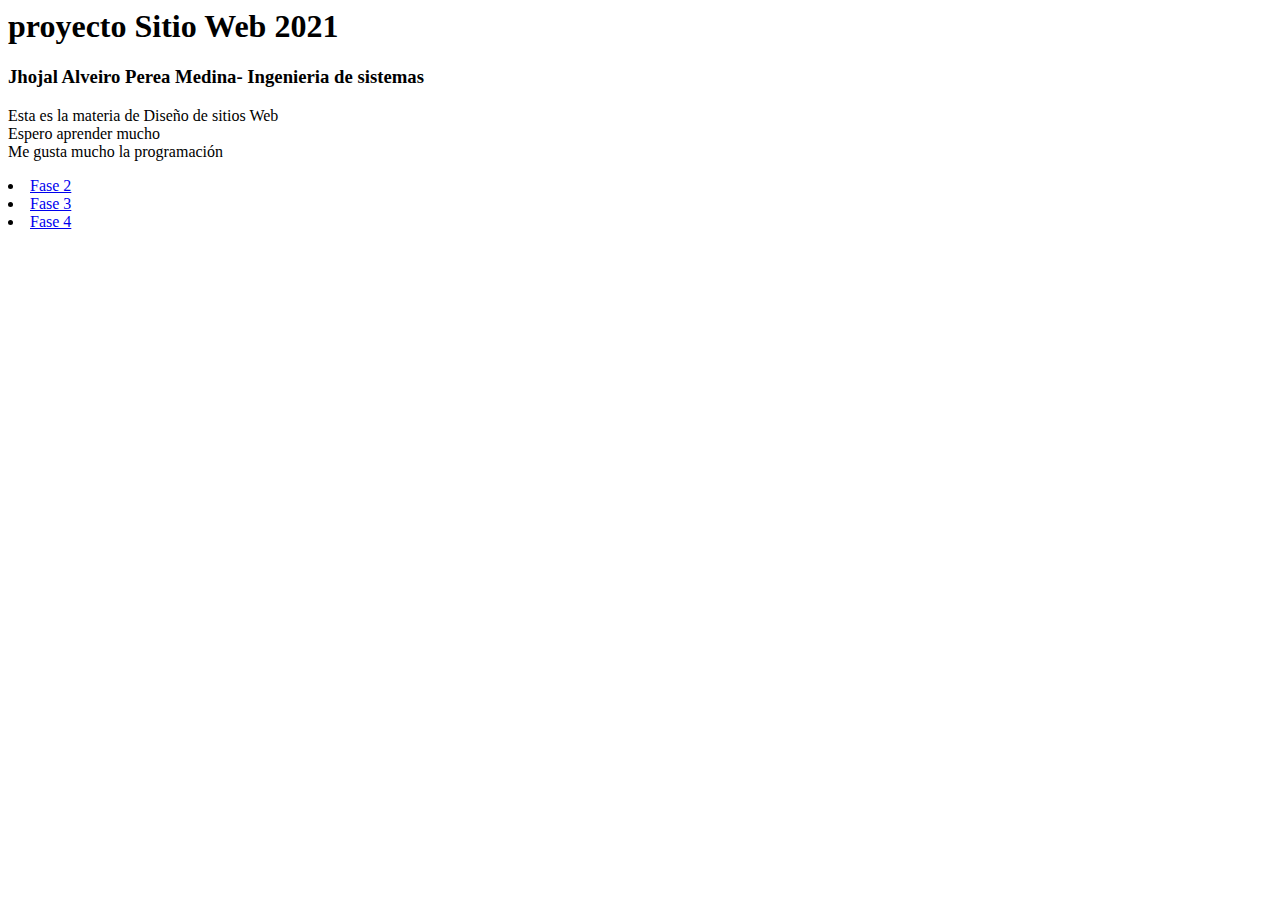
<file: index.html>
<html>
    <head><h1>proyecto Sitio Web 2021</h1></head>
    <body>
        <h3>Jhojal Alveiro Perea Medina- Ingenieria de sistemas</h3>
        <p>Esta es la materia de Diseño de sitios Web <br> Espero aprender mucho <br>Me gusta mucho la programación</p>
        <li>
            <a target="_blank" href= "Fase2/Design.html">Fase 2</a>
        </li>
        <li>
            <a target="_blank" href= "Fase3/Index.html">Fase 3</a>
        </li>
        <li>
            <a target="_blank" href= "Fase4/Index.html">Fase 4</a>
        </li>
    </body>
</html>
</file>
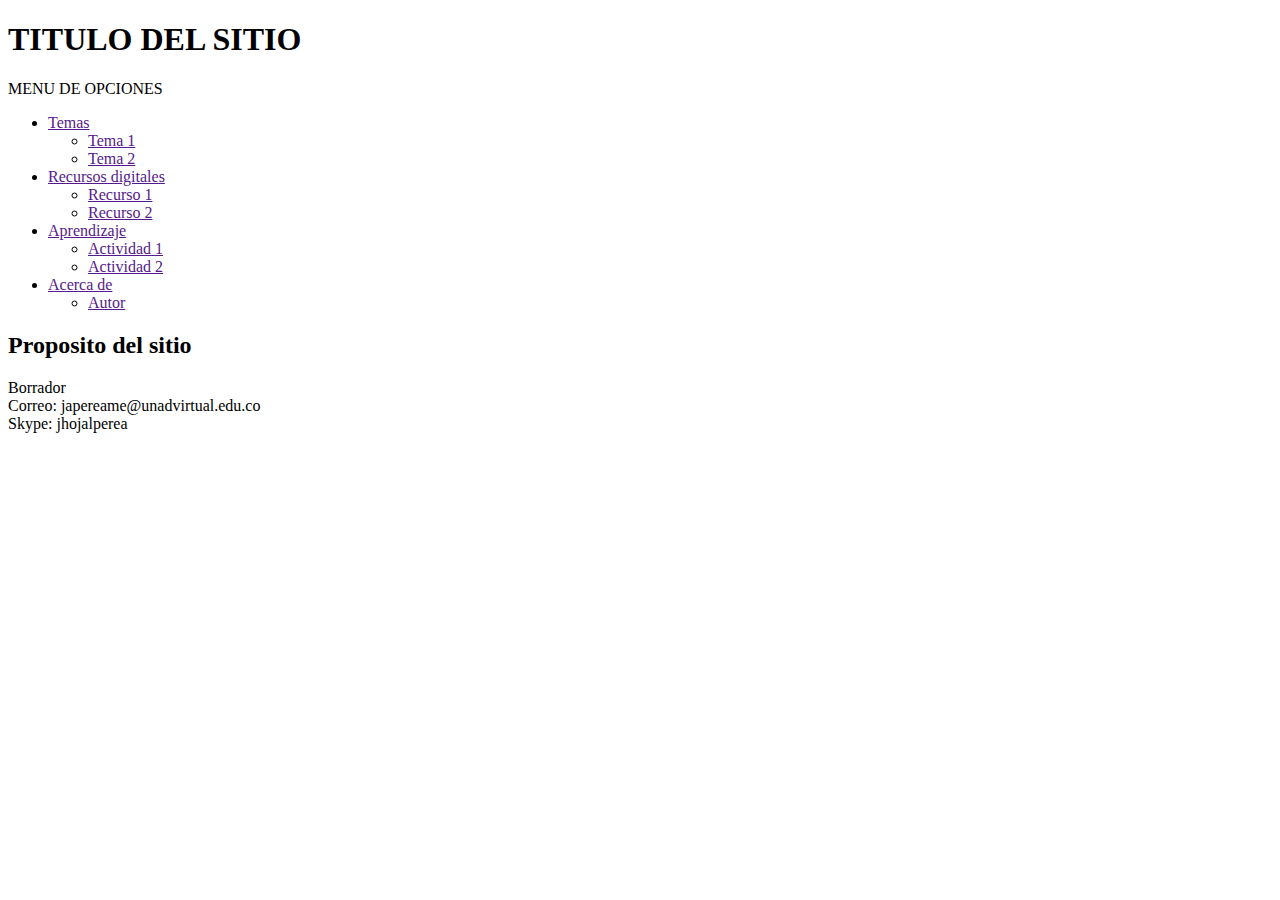
<file: Fase2/Index.html>
<!DOCTYPE html>
<html lang="es">
    <head>
        <meta charset="utf-8" />
        <title>Titulo</title>
    </head>
    <body>
      <div id="centrado">
        <header>
                <h1>TITULO DEL SITIO</h1>  
        </header>
        <id ="contenido">
            <nav>
                MENU DE OPCIONES
                <ul>
                    <li><a href= "">Temas</a>
                        <ul>
                            <li><a href= "">Tema 1</a></li>
                            <li><a href= "">Tema 2</a></li>
                        </ul>
                     </li>

                     <li><a href= "">Recursos digitales</a>
                        <ul>
                            <li><a href= "">Recurso 1</a></li>
                            <li><a href= "">Recurso 2</a></li>
                        </ul>
                     </li>

                     <li><a href= "">Aprendizaje</a>
                        <ul>
                            <li><a href= "">Actividad 1</a></li>
                            <li><a href= "">Actividad 2</a></li>
                        </ul>
                     </li>

                     <li><a href= "">Acerca de</a>
                        <ul>
                            <li><a href= "">Autor</a></li>
                            
                        </ul>
                     </li>
                    
                </ul>

            </nav>
            
            <section>
                <h2>Proposito del sitio<h2>
            </section>
            <section>
                <article>Borrador</article> 
            </section>
          </div>
          <footer>
            <section>Correo: japereame@unadvirtual.edu.co</section>
            <section>Skype: jhojalperea</section>
          </footer>
        </div>
    </body>
</html>
</file>
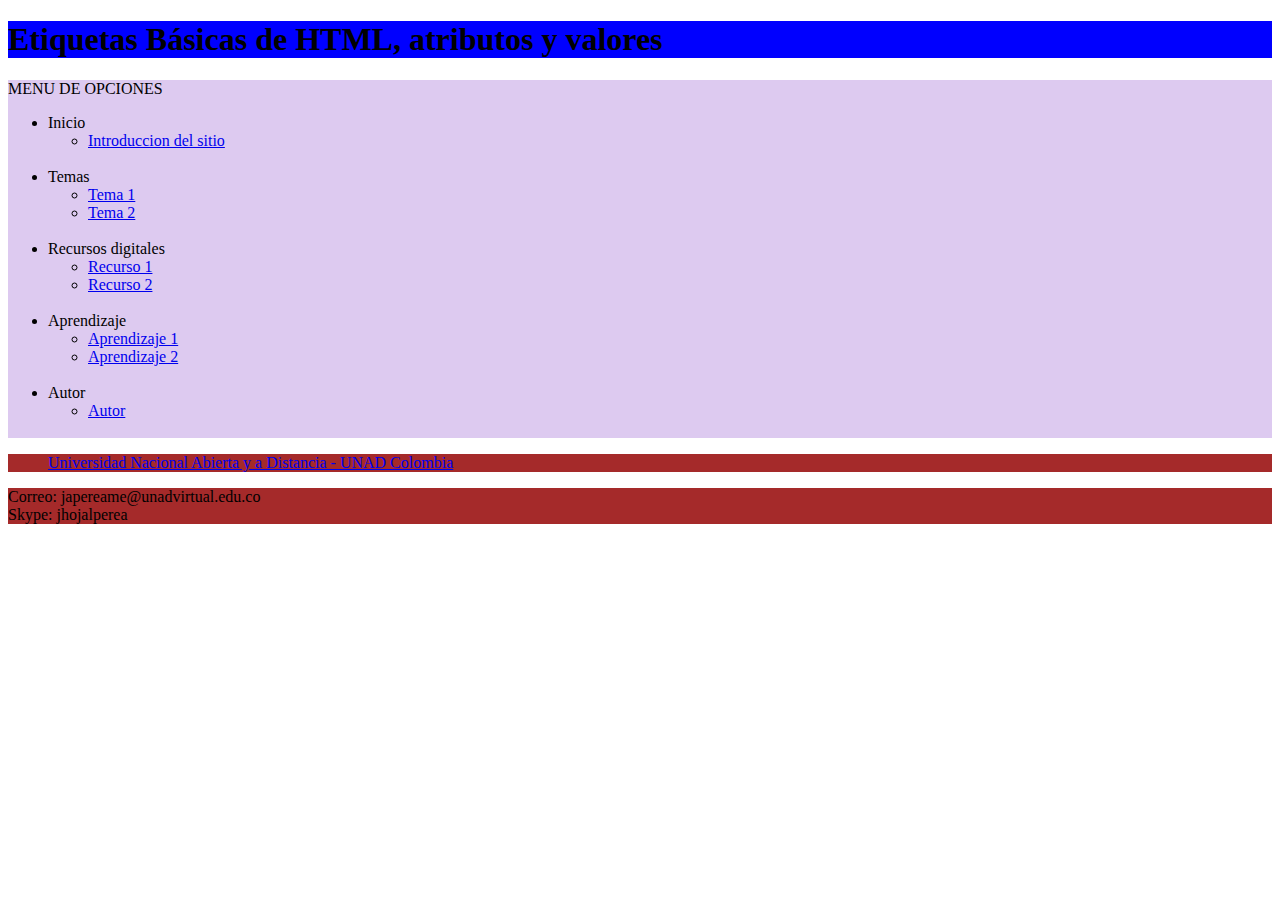
<file: Fase3/Index.html>
<!DOCTYPE html>
<html lang="es">
    <head>
        <meta charset="utf-8" />
        <title>Titulo</title><link rel="stylesheet" href="Estilos.css">

    </head>
    <body>
      <div id="centrado">
        <header>
                <h1>Etiquetas Básicas de HTML,
                    atributos y valores</h1>  
        </header>
        <id ="contenido">
            <nav>
                MENU DE OPCIONES
                <ul>
                    <li>Inicio</li>
                        <ul>
                          <li><a href= "Inicio.html">Introduccion del sitio</a></li><br>
                        </ul>

                        <li>Temas</li>
                        <ul>
                          <li><a href= "Tema1.html">Tema 1</a></li>
                          <li><a href= "Tema2.html">Tema 2</a></li><br>
                        </ul>

                        <li>Recursos digitales</li>
                        <ul>
                          <li><a href= "Recurso1.html">Recurso 1</a></li>
                          <li><a href= "Recurso2.html">Recurso 2</a></li><br>
                        </ul>

                        <li>Aprendizaje</li>
                        <ul>
                          <li><a href= "Aprendizaje1.html">Aprendizaje 1</a></li>
                          <li><a href= "Aprendizaje2.html">Aprendizaje 2</a></li><br>
                        </ul>

                        <li>Autor</li>
                        <ul>
                          <li><a href= "Autor.html">Autor</a></li><br>
                        </ul>
                 </ul>

            </nav>    
            <section>
                
            <aside>
              <div id="fb-root"></div>
              <script async defer crossorigin="anonymous" src="https://connect.facebook.net/es_ES/sdk.js#xfbml=1&version=v12.0" nonce="H6FLywm4"></script>

              <div class="fb-page" data-href="https://www.facebook.com/UniversidadUNAD/" data-tabs="timeline" data-width="" data-height="" data-small-header="false" data-adapt-container-width="true" data-hide-cover="false" data-show-facepile="true"><blockquote cite="https://www.facebook.com/UniversidadUNAD/" class="fb-xfbml-parse-ignore"><a href="https://www.facebook.com/UniversidadUNAD/">Universidad Nacional Abierta y a Distancia - UNAD Colombia</a></blockquote></div>
            </aside>
            </section>               
          <footer>
            <section>Correo: japereame@unadvirtual.edu.co</section>
            <section>Skype: jhojalperea</section>
          </footer>
        </div>
    </body>
</html>
</file>
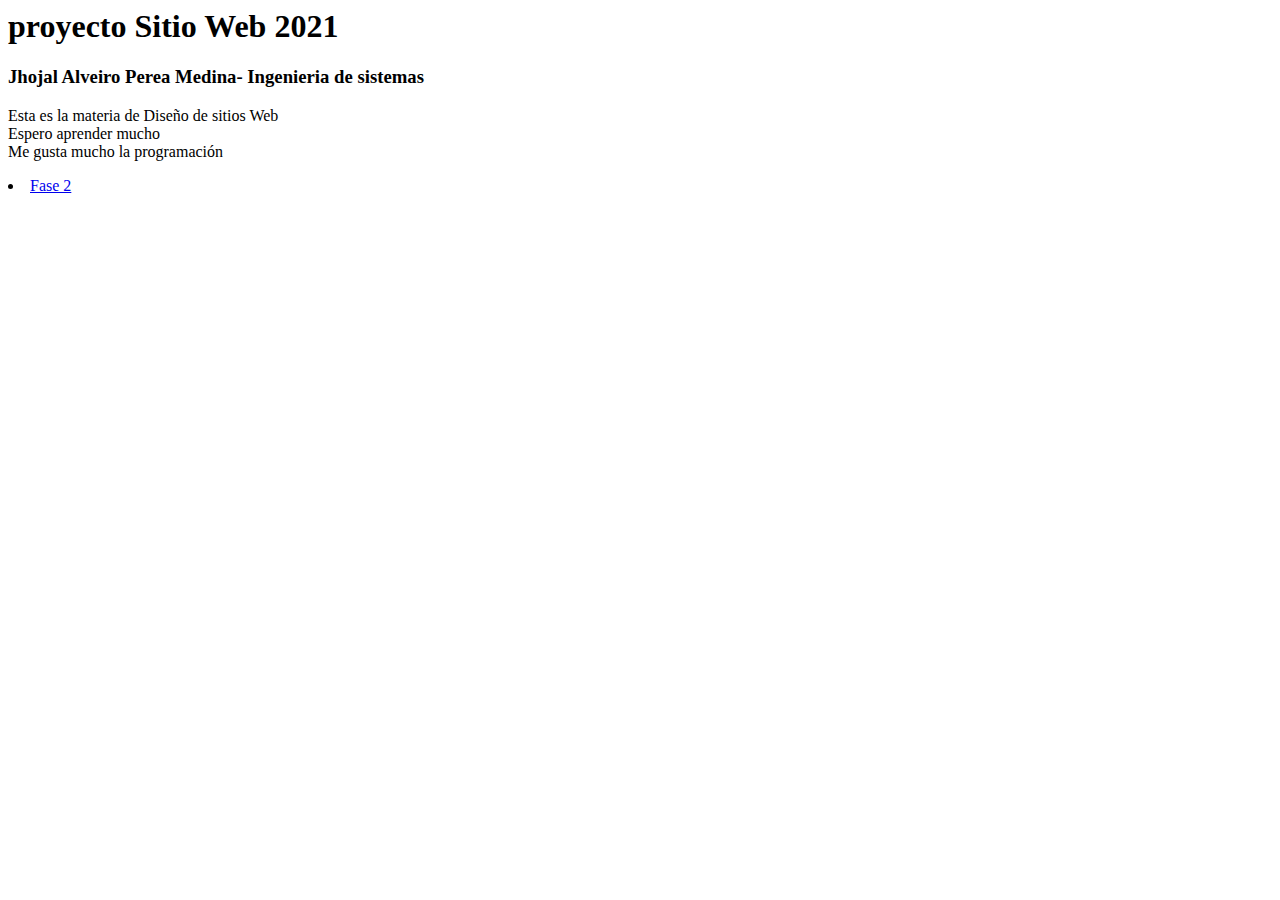
<file: index2.html>
<html>
    <head><h1>proyecto Sitio Web 2021</h1></head>
    <body>
        <h3>Jhojal Alveiro Perea Medina- Ingenieria de sistemas</h3>
        <p>Esta es la materia de Diseño de sitios Web <br> Espero aprender mucho <br>Me gusta mucho la programación</p>
        <li>
            <a target="_blank" href= "Fase2/Design.html">Fase 2</a>
        </li>
    </body>
</html>
</file>
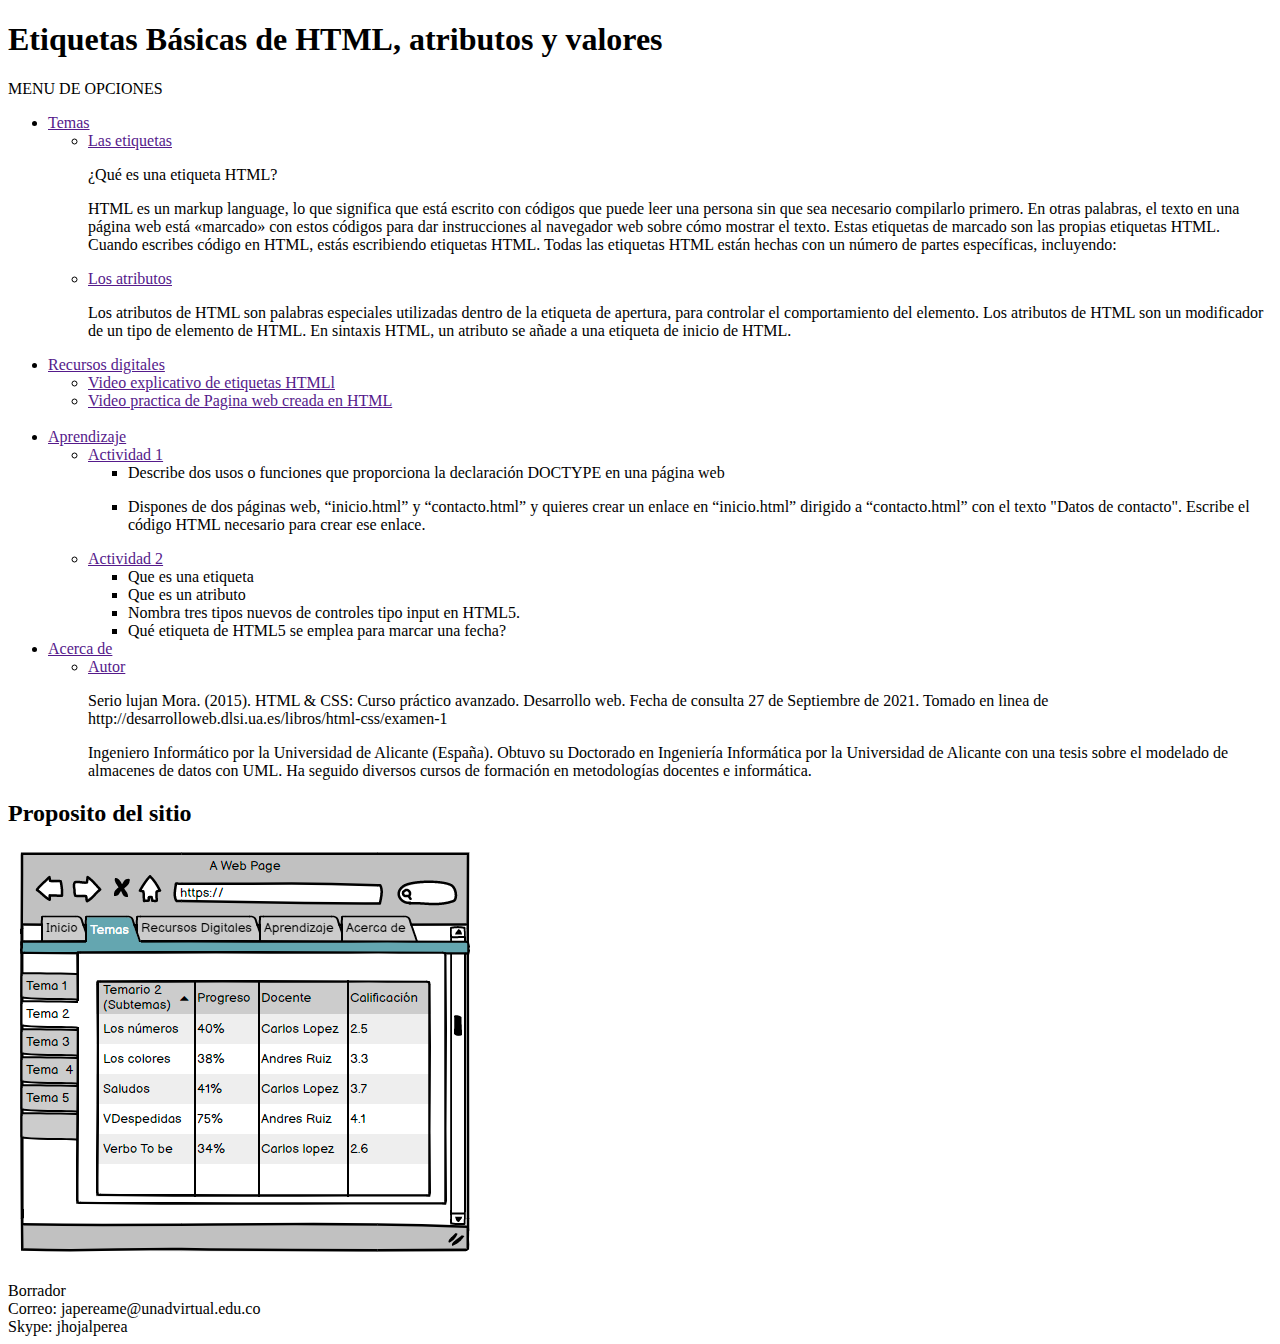
<file: Fase2/Design.html>
<!DOCTYPE html>
<html lang="es">
    <head>
        <meta charset="utf-8" />
        <title>Titulo</title>
    </head>
    <body>
      <div id="centrado">
        <header>
                <h1>Etiquetas Básicas de HTML,
                    atributos y valores</h1>  
        </header>
        <id ="contenido">
            <nav>
                MENU DE OPCIONES
                <ul>
                        <li><a href= "">Temas</a>
                        <ul>
                            <li><a href= "">Las etiquetas</a></li> 
                                <p>¿Qué es una etiqueta HTML?</p>
                                <p>HTML es un markup language, lo que significa que está escrito con códigos que puede leer una persona 
                                    sin que sea necesario compilarlo primero. En otras palabras, el texto en una página web está «marcado»
                                     con estos códigos para dar instrucciones al navegador web sobre cómo mostrar el texto. Estas etiquetas
                                      de marcado son las propias etiquetas HTML. Cuando escribes código en HTML, estás escribiendo etiquetas
                                       HTML. Todas las etiquetas HTML están hechas con un número de partes específicas, incluyendo:</p>
                            <li><a href= "">Los atributos</a></li>
                            <p>Los atributos de HTML son palabras especiales utilizadas dentro de la etiqueta de apertura, para controlar el
                                 comportamiento del elemento. Los atributos de HTML son un modificador de un tipo de elemento de HTML.
                                 En sintaxis HTML, un atributo se añade a una etiqueta de inicio de HTML.</p>
                        </ul>
                     </li>

                     <li><a href= "">Recursos digitales</a>
                        <ul>
                            <li><a href= "">Video explicativo de etiquetas HTMLl </a></li>
                            <li><a href= "">Video practica de Pagina web creada en HTML</a></li><br>
                        </ul>
                     </li>

                     <li><a href= "">Aprendizaje</a>
                        <ul>
                            <li><a href= "">Actividad 1</a></li>
                                <ul>
                                    <li>
                                        Describe dos usos o funciones que proporciona la declaración DOCTYPE en una página web</li>
                                        <li> <p>Dispones de dos páginas web, “inicio.html” y “contacto.html” y quieres crear un enlace en “inicio.html”
                                             dirigido a “contacto.html” con el texto "Datos de contacto". Escribe el código HTML necesario para crear ese enlace.</p></li>
                                </ul>
                            <li><a href= "">Actividad 2</a></li>
                            <Ul>
                                <li>Que es una etiqueta</li>
                                <li>Que es un atributo</li>
                                <li>Nombra tres tipos nuevos de controles tipo input en HTML5.</li>
                                <li>Qué etiqueta de HTML5 se emplea para marcar una fecha?</li>
                            </Ul>
                        </ul>
                     </li>

                     <li><a href= "">Acerca de</a>
                        <ul>
                            <li><a href= "">Autor</a></li>
                            <p></p>Serio lujan Mora. (2015). HTML & CSS:
                            Curso práctico avanzado. Desarrollo web. Fecha de consulta 27 de Septiembre de 2021. 
                            Tomado en linea de http://desarrolloweb.dlsi.ua.es/libros/html-css/examen-1
                            </p>

                            <p>Ingeniero Informático por la Universidad de Alicante (España). Obtuvo su Doctorado
                                 en Ingeniería Informática por la Universidad de Alicante con una tesis sobre el 
                                 modelado de almacenes de datos con UML. Ha seguido diversos cursos de formación
                                  en metodologías docentes e informática.</p>
                            
                        </ul>
                     </li>
                    
                </ul>

            </nav>
            
            <section>
                <h2>Proposito del sitio<h2>
                    <img src="./mockup.png">
            </section>
            <section>
                <article>Borrador</article> 
            </section>
          </div>
          <footer>
            <section>Correo: japereame@unadvirtual.edu.co</section>
            <section>Skype: jhojalperea</section>
          </footer>
        </div>
    </body>
</html>
</file>
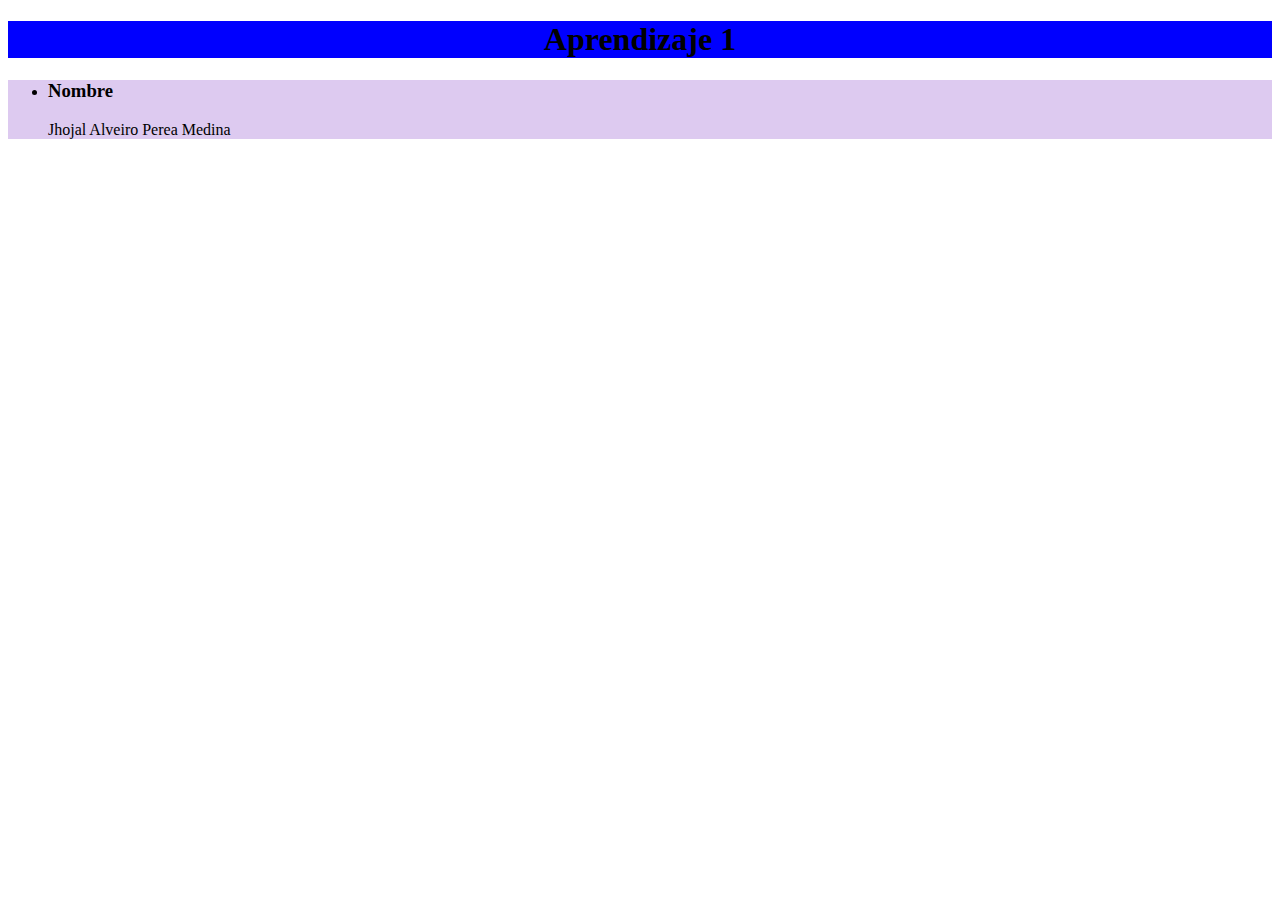
<file: Fase3/Aprendizaje1.html>
<!DOCTYPE html>
<html lang="es">
    <head>
        <meta charset="utf-8" />
        <title>Titulo</title><link rel="stylesheet" href="Estilos.css">
    </head>
    <body>
      <div id="centrado">
        <header>

            <div style="text-align:center">
                <h1> Aprendizaje 1
                </h1>
            </div>   
        </header>
        <id ="contenido">
            <nav>
                <ul>
                    <li><h3>Nombre<h3></li> 
                         <p>Jhojal Alveiro Perea Medina</p>
                </ul>

            </nav>  
            <section>
               
            </section>
            <section>
                <article></article> 
            </section>
          </div>
          <footer>
            <section></section>
                
          </footer>
        </div>
    </body>
</html>
</file>
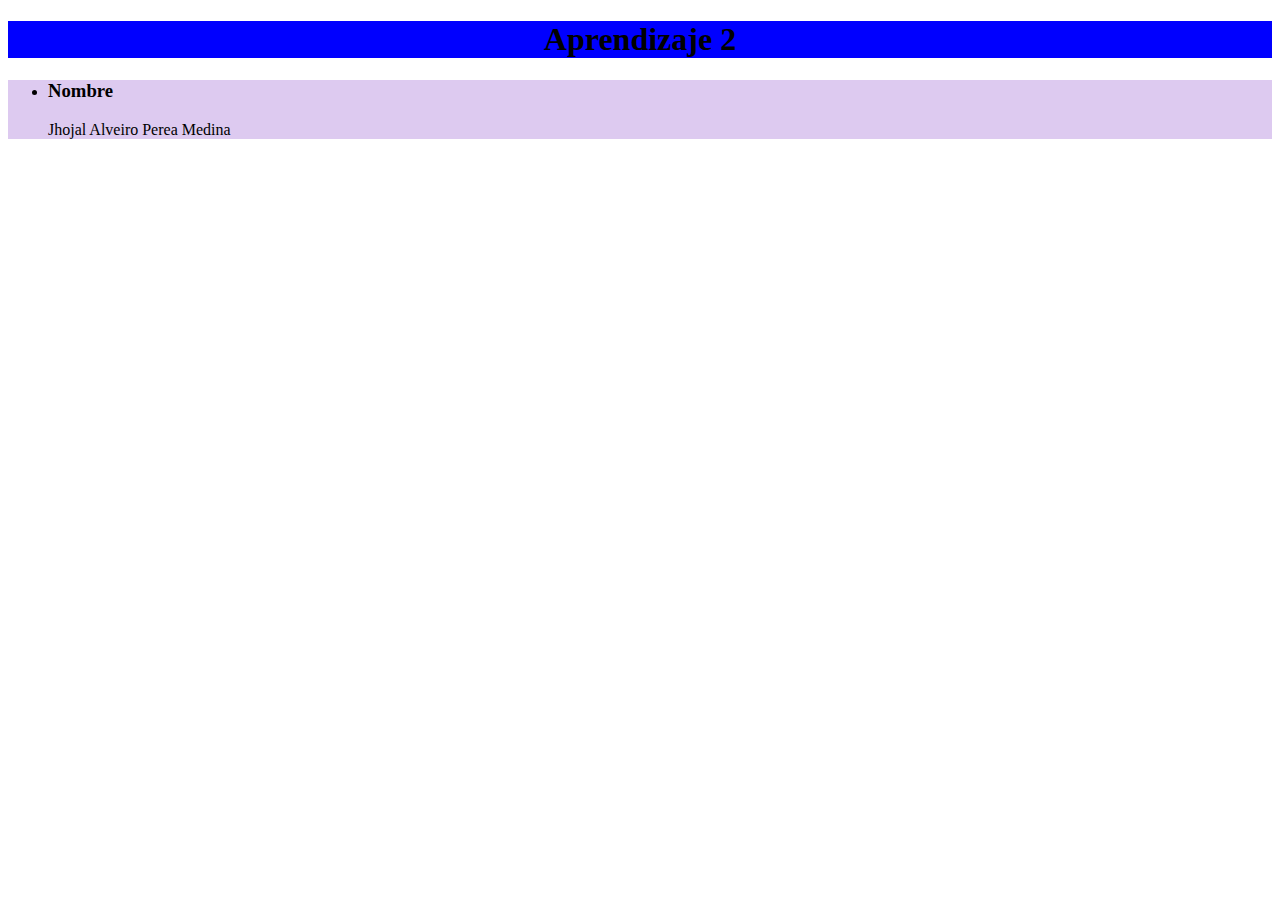
<file: Fase3/Aprendizaje2.html>
<!DOCTYPE html>
<html lang="es">
    <head>
        <meta charset="utf-8" />
        <title>Titulo</title><link rel="stylesheet" href="Estilos.css">
    </head>
    <body>
      <div id="centrado">
        <header>

            <div style="text-align:center">
                <h1> Aprendizaje 2
                </h1>
            </div>   
        </header>
        <id ="contenido">
            <nav>
                <ul>
                    <li><h3>Nombre<h3></li> 
                         <p>Jhojal Alveiro Perea Medina</p>
                </ul>

            </nav>  
            <section>
               
            </section>
            <section>
                <article></article> 
            </section>
          </div>
          <footer>
            <section></section>
                
          </footer>
        </div>
    </body>
</html>
</file>
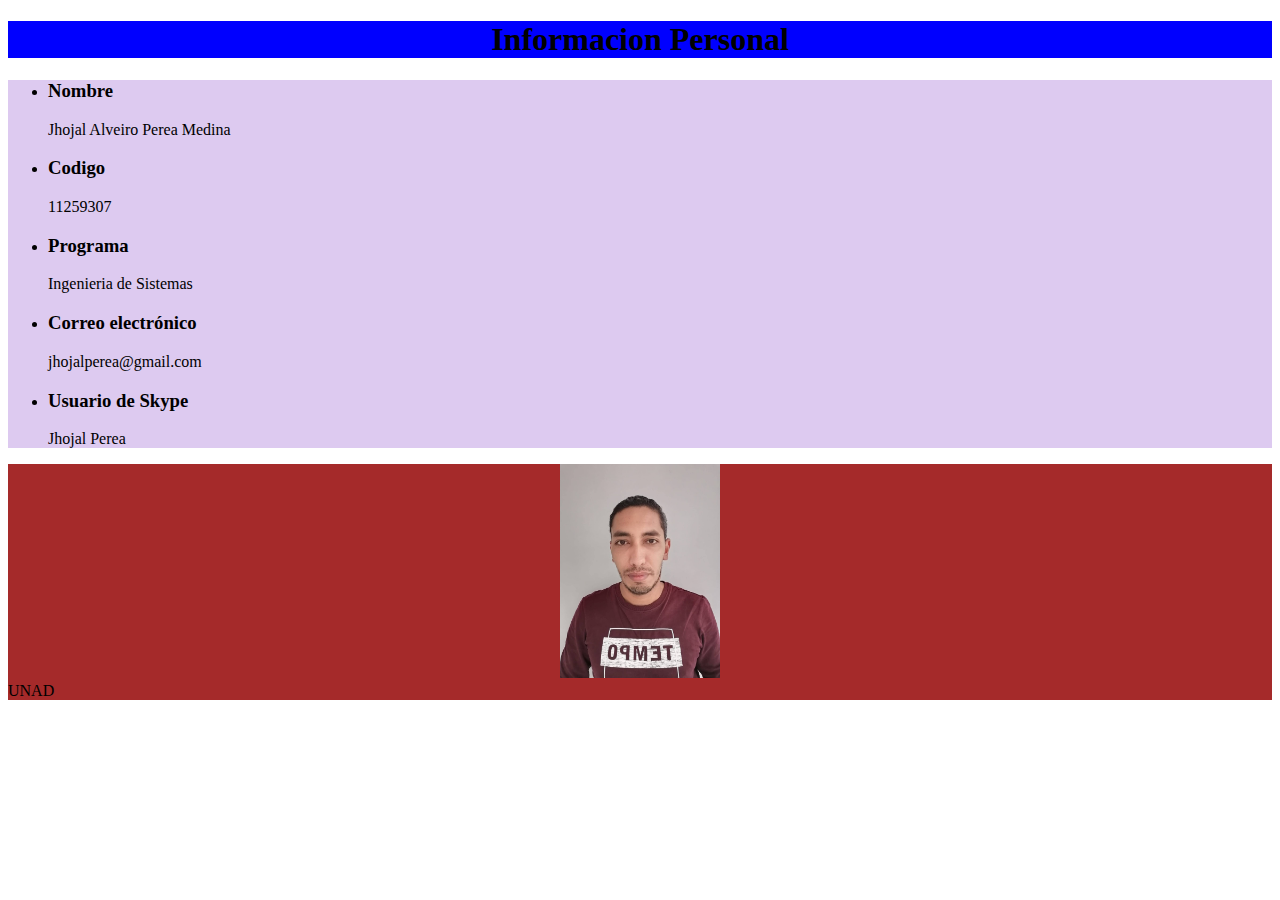
<file: Fase3/Autor.html>
<!DOCTYPE html>
<html lang="es">
    <head>
        <meta charset="utf-8" />
        <title>Titulo</title><link rel="stylesheet" href="Estilos.css">
    </head>
    <body>
      <div id="centrado">
        <header>

            <div style="text-align:center">
                <h1>Informacion Personal
                    </h1>
            </div>   
        </header>
        <id ="contenido">
            <nav>
                <ul>
                    <li><h3>Nombre<h3></li> 
                         <p>Jhojal Alveiro Perea Medina</p>

                         <li><h3>Codigo<h3></li> 
                            <p>11259307</p>

                            <li><h3>Programa<h3></li> 
                                <p>Ingenieria de Sistemas</p>

                                <li><h3>Correo electrónico<h3></li> 
                                    <p>jhojalperea@gmail.com</p>

                                    <li><h3>Usuario de Skype<h3></li> 
                                        <p>Jhojal Perea</p>
                </ul>

            </nav>  
            <section>
                <div style="text-align:center">
                    <img width="160" src="./Imagenes/Html3.jpeg">
                </div>
            </section>
            <section>
                <article></article> 
            </section>
          </div>
          <footer>
            <section>UNAD</section>
                
          </footer>
        </div>
    </body>
</html>
</file>
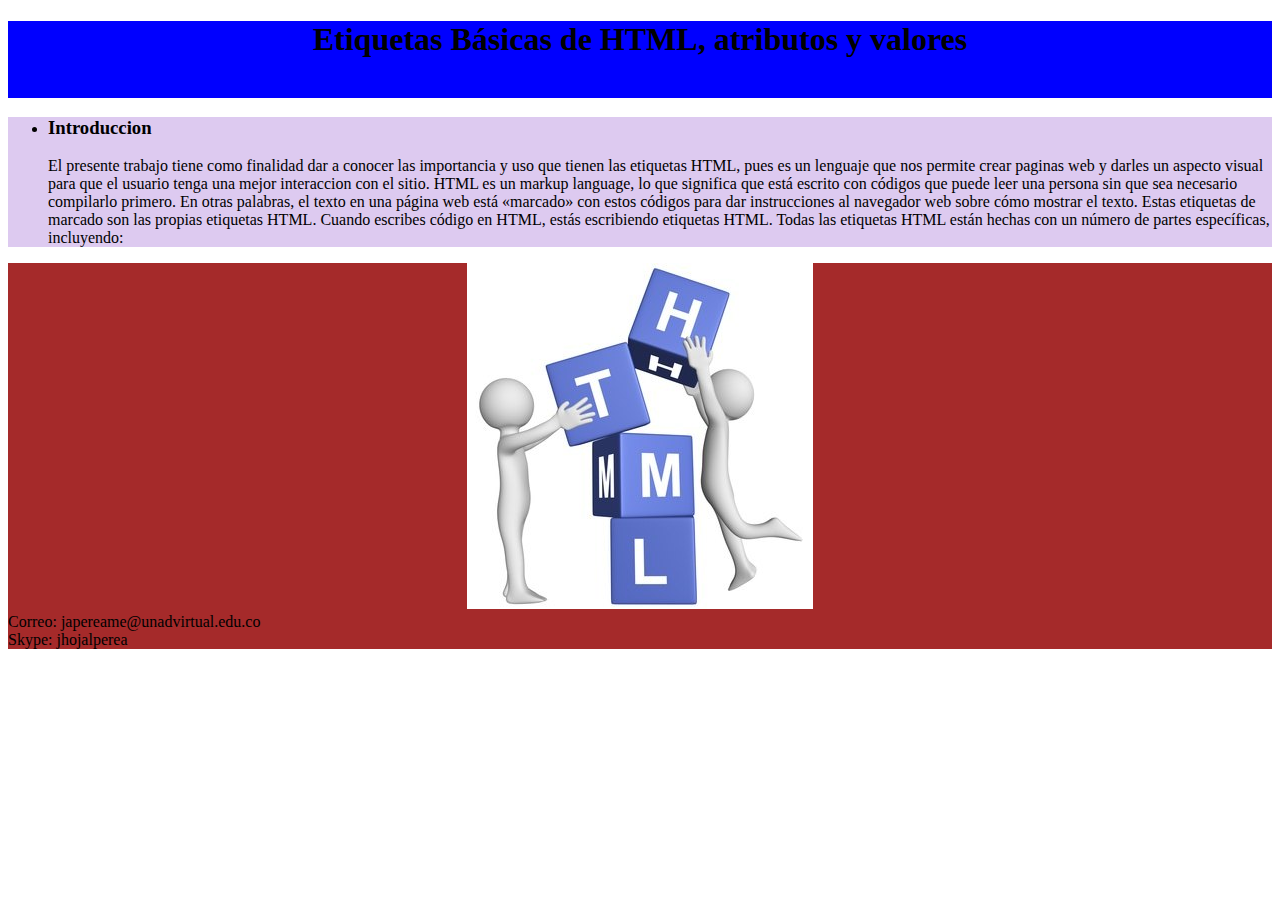
<file: Fase3/Inicio.html>
<!DOCTYPE html>
<html lang="es">
    <head>
        <meta charset="utf-8" />
        <title>Titulo</title><link rel="stylesheet" href="Estilos.css">
    </head>
    <body>
      <div id="centrado">
        <header>

            <div style="text-align:center">
                <h1>Etiquetas Básicas de HTML,
                    atributos y valores</h1><br>
            </div>
                 
        </header>
        <id ="contenido">
            <nav>
               
                <ul>
                        
                            <li><h3>Introduccion<h3></li> 
                                
                                <p>El presente trabajo tiene como finalidad dar a conocer las importancia y uso que tienen las etiquetas
                                    HTML, pues es un lenguaje que nos permite crear paginas web y darles un aspecto visual para que el 
                                    usuario tenga una mejor interaccion con el sitio.
                                    
                                    HTML es un markup language, lo que significa que está escrito con códigos que puede leer una persona 
                                    sin que sea necesario compilarlo primero. En otras palabras, el texto en una página web está «marcado»
                                     con estos códigos para dar instrucciones al navegador web sobre cómo mostrar el texto. Estas etiquetas
                                      de marcado son las propias etiquetas HTML. Cuando escribes código en HTML, estás escribiendo etiquetas
                                       HTML. Todas las etiquetas HTML están hechas con un número de partes específicas, incluyendo:</p>    
                </ul>
            </nav>  
            <section>
                <div style="text-align:center">
                    <img src="./Imagenes/Html.jpg">
                </div>
            </section>
            <section>
                <article></article> 
            </section>
          </div>
          <footer>
            <section>Correo: japereame@unadvirtual.edu.co</section>
            <section>Skype: jhojalperea</section>
          </footer>
        </div>
    </body>
</html>
</file>
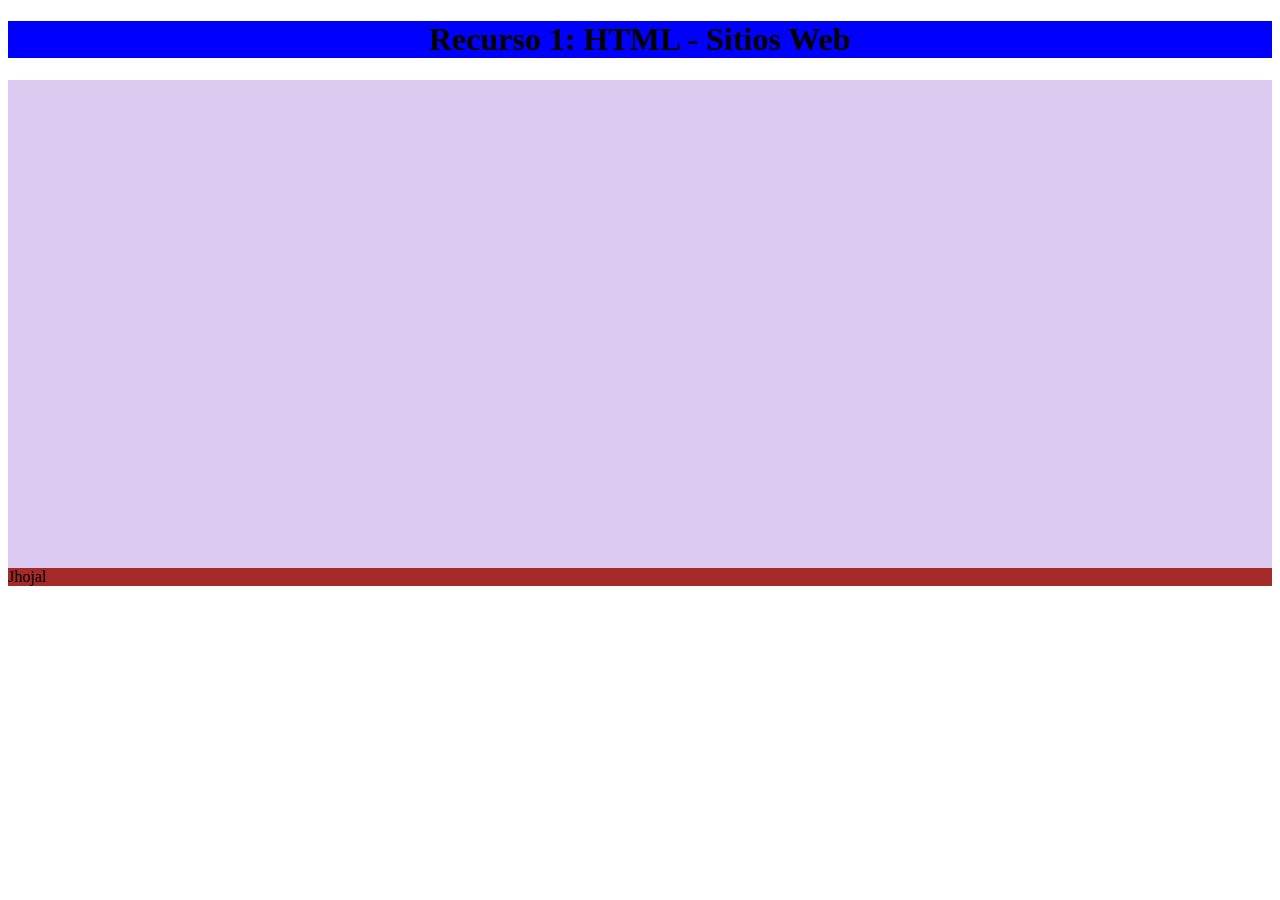
<file: Fase3/Recurso1.html>
<!DOCTYPE html>
<html lang="es">
    <head>
        <meta charset="utf-8" />
        <title>Titulo</title><link rel="stylesheet" href="Estilos.css">
    </head>
    <body>
      <div id="centrado">
        <header>

            <div style="text-align:center">
                <h1>Recurso 1: HTML - Sitios Web
                    </h1>
            </div>   
        </header>
        <id ="contenido">
            <nav> 
                <div style="text-align:center">
                    <iframe width="860" height="484" src="https://www.youtube.com/embed/qJDLEPV_VgQ" title="YouTube video player" frameborder="0" allow="accelerometer; autoplay; clipboard-write; encrypted-media; gyroscope; picture-in-picture" allowfullscreen></iframe>
                </div>     
                  </nav>   
          </div>
          <footer>
            <section>Jhojal</section>     
          </footer>
        </div>
    </body>
</html>
</file>
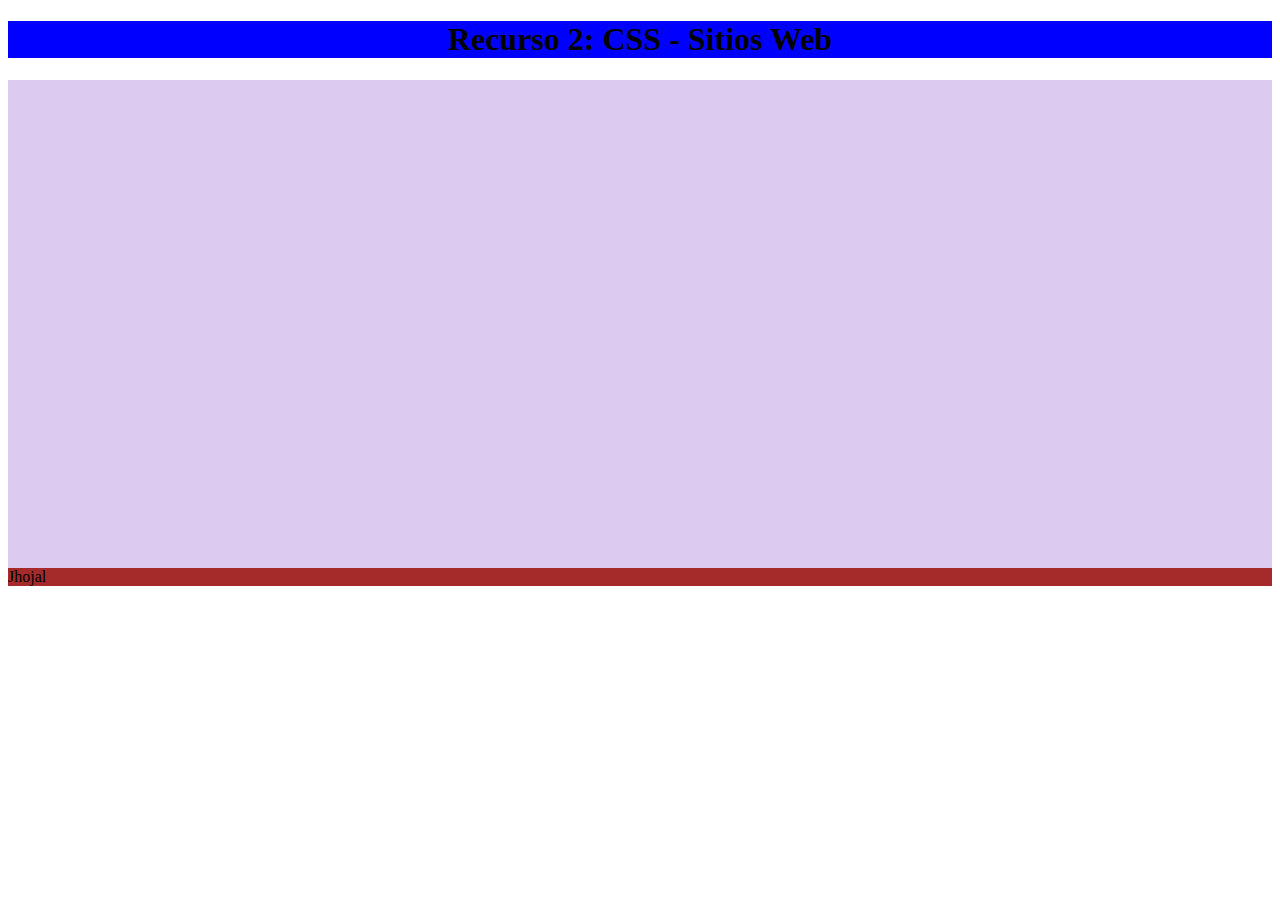
<file: Fase3/Recurso2.html>
<!DOCTYPE html>
<html lang="es">
    <head>
        <meta charset="utf-8" />
        <title>Titulo</title><link rel="stylesheet" href="Estilos.css">
    </head>
    <body>
      <div id="centrado">
        <header>

            <div style="text-align:center">
                <h1>Recurso 2: CSS - Sitios Web
                    </h1>
            </div>   
        </header>
        <id ="contenido">
            <nav> 
                <div style="text-align:center">
                    <iframe width="860" height="484" src="https://www.youtube.com/embed/6c7i1EYjkjk" title="YouTube video player" frameborder="0" allow="accelerometer; autoplay; clipboard-write; encrypted-media; gyroscope; picture-in-picture" allowfullscreen></iframe>
                </div>     
                  </nav>   
          </div>
          <footer>
            <section>Jhojal</section>     
          </footer>
        </div>
    </body>
</html>
</file>
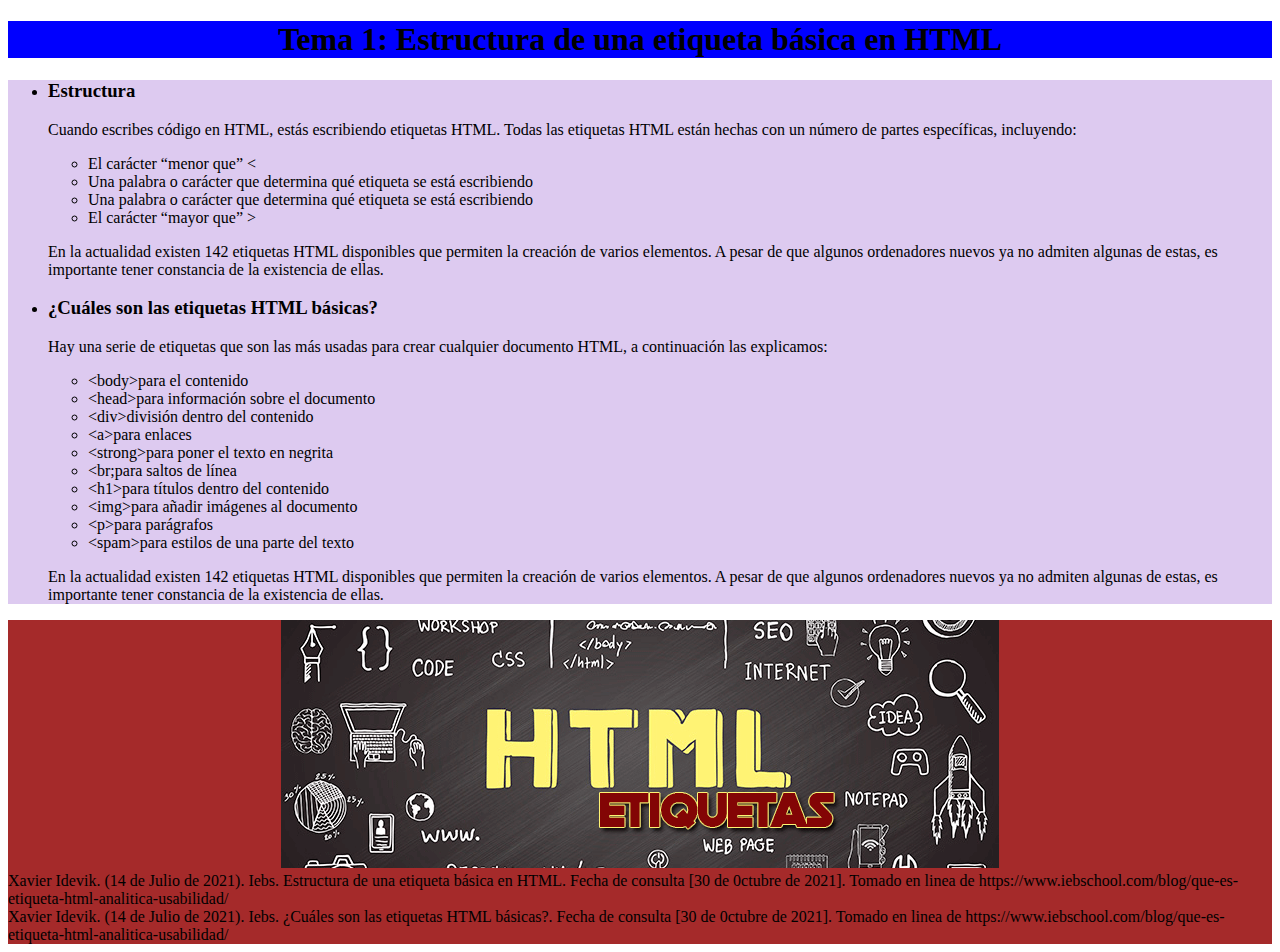
<file: Fase3/Tema1.html>
<!DOCTYPE html>
<html lang="es">
    <head>
        <meta charset="utf-8" />
        <title>Titulo</title><link rel="stylesheet" href="Estilos.css">
    </head>
    <body>
      <div id="centrado">
        <header>

            <div style="text-align:center">
                <h1>Tema 1: Estructura de una etiqueta básica en HTML
                    </h1>
            </div>   
        </header>
        <id ="contenido">
            <nav>
                <ul>
                    <li><h3>Estructura<h3></li> 
                        
                            <p>Cuando escribes código en HTML, estás escribiendo etiquetas HTML. 
                                Todas las etiquetas HTML están hechas con un número de partes específicas, incluyendo:</p> 
                            
                            <ul>
                                <li><a>El carácter “menor que” <</li>
                                <li><a>Una palabra o carácter que determina qué etiqueta se está escribiendo</li>
                                <li><a>Una palabra o carácter que determina qué etiqueta se está escribiendo</li>
                                <li><a>El carácter “mayor que” > </li>
                            </ul>

                            <p>En la actualidad existen 142 etiquetas HTML disponibles que permiten la creación de varios elementos.
                            A pesar de que algunos ordenadores nuevos ya no admiten algunas de estas, es importante tener constancia de la existencia de ellas.</p>
                </ul>

                <ul>
                    <li><h3>¿Cuáles son las etiquetas HTML básicas?<h3></li> 
                        
                            <p>Hay una serie de etiquetas que son las más usadas para crear cualquier documento HTML, 
                                a continuación las explicamos:</p> 
                            
                            <ul>
                                <li>&lt;body&gt;para el contenido </li>
                                <li>&lt;head&gt;para información sobre el documento</li>
                                <li>&lt;div&gt;división dentro del contenido</li>
                                <li>&lt;a&gt;para enlaces</li>
                                <li>&lt;strong&gt;para poner el texto en negrita</li>
                                <li>&lt;br;para saltos de línea</li>
                                <li>&lt;h1&gt;para títulos dentro del contenido</li>
                                <li>&lt;img&gt;para añadir imágenes al documento</li>
                                <li>&lt;p&gt;para parágrafos</li>
                                <li>&lt;spam&gt;para estilos de una parte del texto</li>
                            </ul>

                            <p>En la actualidad existen 142 etiquetas HTML disponibles que permiten la creación de varios elementos.
                            A pesar de que algunos ordenadores nuevos ya no admiten algunas de estas, es importante tener constancia de la existencia de ellas.</p>
                </ul>


            </nav>  
            <section>
                <div style="text-align:center">
                    <img src="./Imagenes/Html1.png">
                </div>
            </section>
            <section>
                <article></article> 
            </section>
          </div>
          <footer>
            <section>Xavier Idevik. (14 de Julio de 2021). Iebs. Estructura de una etiqueta básica en HTML. 
                Fecha de consulta [30 de 0ctubre de 2021]. Tomado en linea de https://www.iebschool.com/blog/que-es-etiqueta-html-analitica-usabilidad/</section>
        
                
                <section>Xavier Idevik. (14 de Julio de 2021). Iebs. ¿Cuáles son las etiquetas HTML básicas?. 
                    Fecha de consulta [30 de 0ctubre de 2021]. Tomado en linea de https://www.iebschool.com/blog/que-es-etiqueta-html-analitica-usabilidad/</section>
                
          </footer>
        </div>
    </body>
</html>
</file>
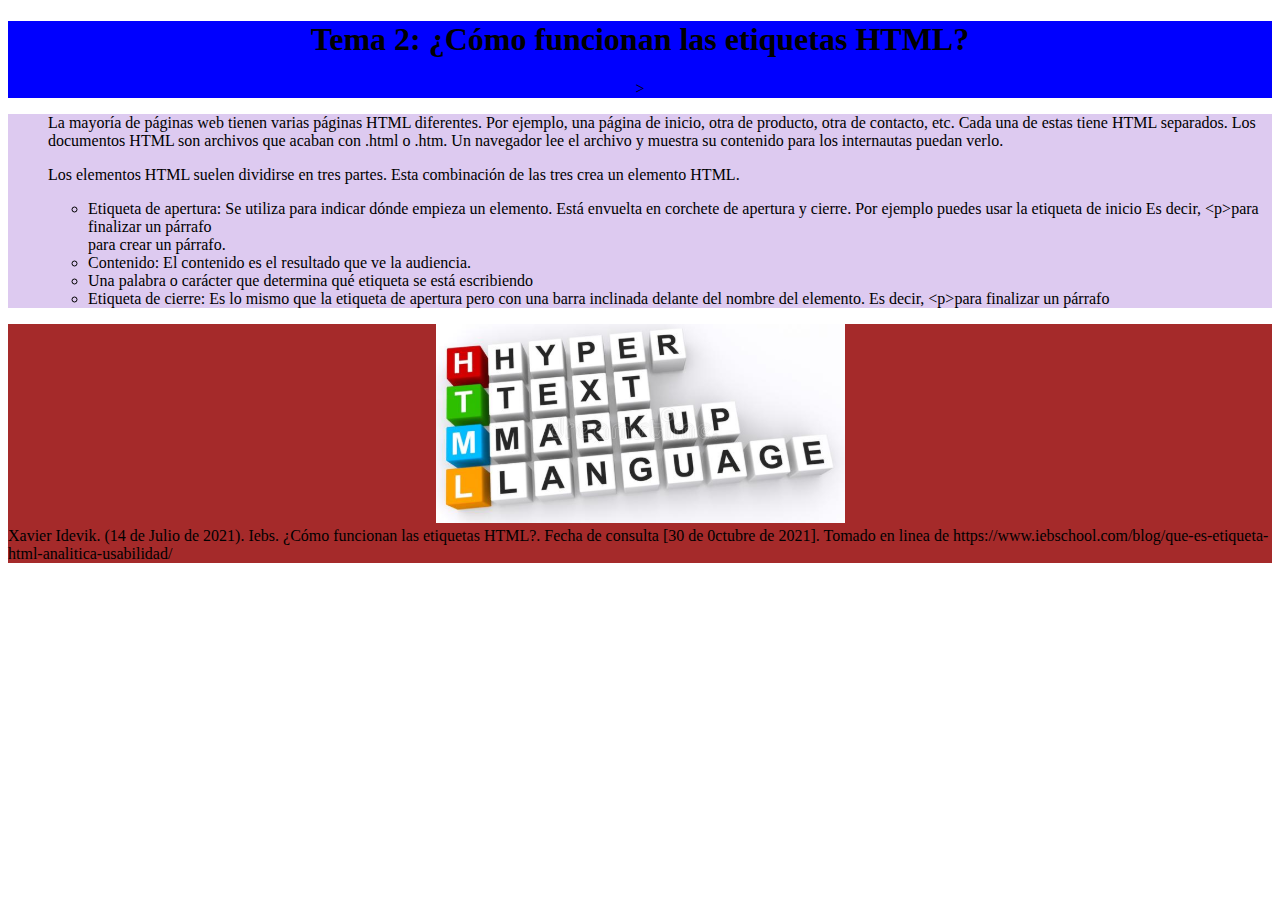
<file: Fase3/Tema2.html>
<!DOCTYPE html>
<html lang="es">
    <head>
        <meta charset="utf-8" />
        <title>Titulo</title>
        <link rel="stylesheet" href="Estilos.css">
    </head>
    <body>
      <div id="centrado">
        <header>

            <div style="text-align:center">
                <h1>Tema 2: ¿Cómo funcionan las etiquetas HTML?
                    </h1>><br>
            </div>   
        </header>
        <id ="contenido">
            <nav>
                <ul>
                    
                        
                            <p>La mayoría de páginas web tienen varias páginas HTML diferentes. Por ejemplo, una página de inicio, 
                                otra de producto, otra de contacto, etc. Cada una de estas tiene HTML separados. Los documentos HTML 
                                son archivos que acaban con .html o .htm. Un navegador lee el archivo y muestra su contenido para los 
                                internautas puedan verlo.</p> 

                                <p>Los elementos HTML suelen dividirse en tres partes. Esta combinación de las tres crea un elemento HTML.</p>
                            
                            <ul>
                                <li>Etiqueta de apertura: Se utiliza para indicar dónde empieza un elemento. Está envuelta en corchete de apertura y cierre. 
                                    Por ejemplo puedes usar la etiqueta de inicio                                     Es decir, &lt;p&gt;para finalizar un párrafo</li>
                                    para crear un párrafo.</li>
                                <li>Contenido: El contenido es el resultado que ve la audiencia.</li>
                                <li>Una palabra o carácter que determina qué etiqueta se está escribiendo</li>
                                <li>Etiqueta de cierre: Es lo mismo que la etiqueta de apertura pero con una barra inclinada delante del nombre del elemento. 
                                    Es decir, &lt;p&gt;para finalizar un párrafo</li>
                            </ul>
                </ul>
            </nav>  
            <section>
                <div style="text-align:center">
                    <img src="./Imagenes/Html2.png">
                </div>
            </section>
            <section>
                <article></article> 
            </section>
          </div>
          <footer>
            <section>Xavier Idevik. (14 de Julio de 2021). Iebs. ¿Cómo funcionan las etiquetas HTML?. 
                Fecha de consulta [30 de 0ctubre de 2021]. Tomado en linea de https://www.iebschool.com/blog/que-es-etiqueta-html-analitica-usabilidad/</section>
          </footer>
        </div>
    </body>
</html>
</file>
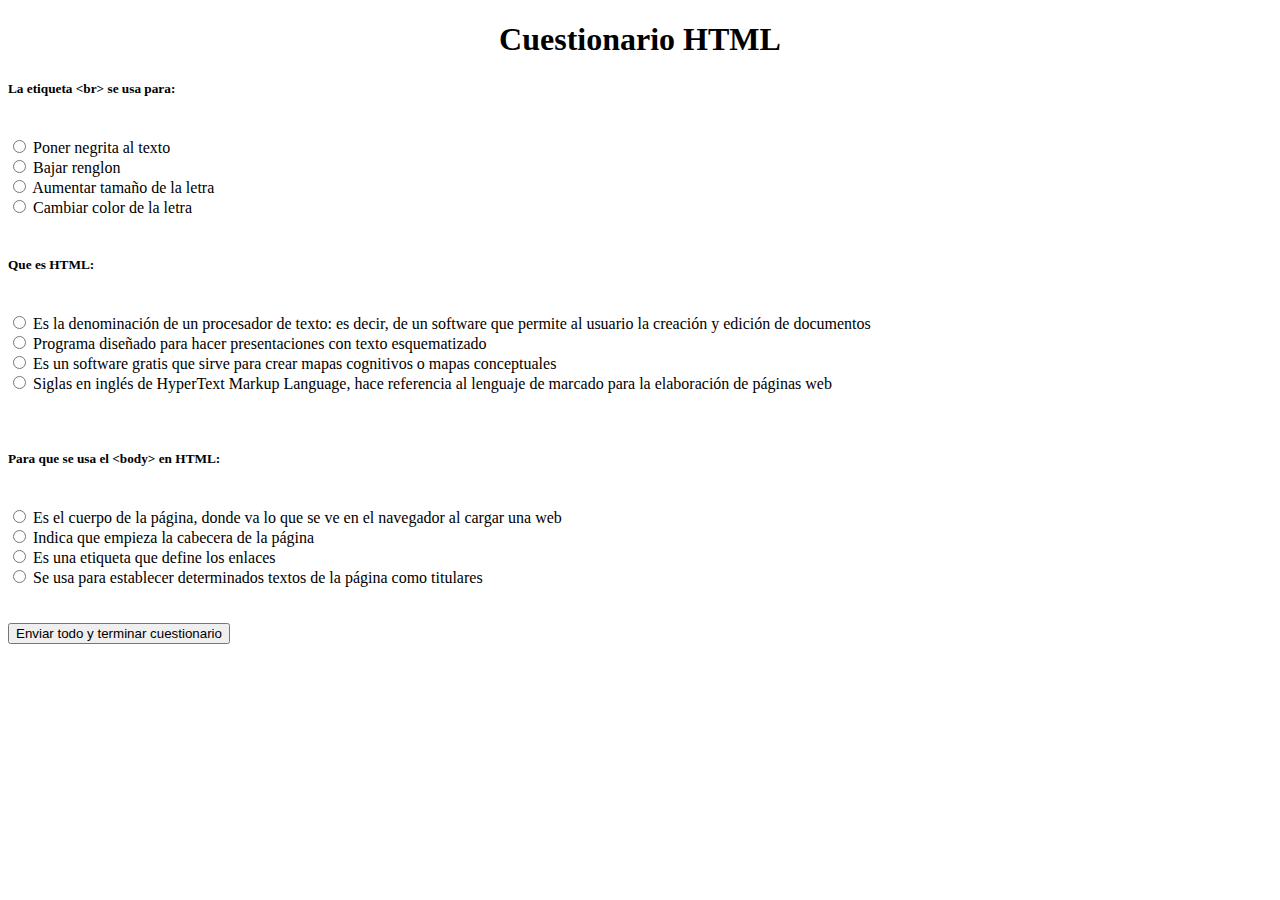
<file: Fase4/Aprendizaje1.html>
<!doctype html>
<html lang="en">
  <head>
    <!-- Required meta tags -->
    <meta charset="utf-8">
    <meta name="viewport" content="width=device-width, initial-scale=1">

    <!-- Bootstrap CSS -->
    <link href="https://cdn.jsdelivr.net/npm/bootstrap@5.1.3/dist/css/bootstrap.min.css" rel="stylesheet" integrity="sha384-1BmE4kWBq78iYhFldvKuhfTAU6auU8tT94WrHftjDbrCEXSU1oBoqyl2QvZ6jIW3" crossorigin="anonymous">

    <title>Cuestionario 1</title>
  </head>
  <body>
    

    <!-- Optional JavaScript; choose one of the two! -->

    <!-- Option 1: Bootstrap Bundle with Popper -->
    <script src="https://cdn.jsdelivr.net/npm/bootstrap@5.1.3/dist/js/bootstrap.bundle.min.js" integrity="sha384-ka7Sk0Gln4gmtz2MlQnikT1wXgYsOg+OMhuP+IlRH9sENBO0LRn5q+8nbTov4+1p" crossorigin="anonymous"></script>

    <!-- Option 2: Separate Popper and Bootstrap JS -->
    <!--
    <script src="https://cdn.jsdelivr.net/npm/@popperjs/core@2.10.2/dist/umd/popper.min.js" integrity="sha384-7+zCNj/IqJ95wo16oMtfsKbZ9ccEh31eOz1HGyDuCQ6wgnyJNSYdrPa03rtR1zdB" crossorigin="anonymous"></script>
    <script src="https://cdn.jsdelivr.net/npm/bootstrap@5.1.3/dist/js/bootstrap.min.js" integrity="sha384-QJHtvGhmr9XOIpI6YVutG+2QOK9T+ZnN4kzFN1RtK3zEFEIsxhlmWl5/YESvpZ13" crossorigin="anonymous"></script>
    -->

   <!-- INICIO -->

   

 

  <div class="container">
    <h1 style="text-align: center   ;">Cuestionario HTML</h1>
    <h5>La etiqueta &lt;br&gt; se usa para:</h5></body</br></br>

    <div class="form-check">
     <input class="form-check-input" type="radio" name="flexRadioDefault1" id="flexRadioDefault1">
     <label class="form-check-label" for="flexRadioDefault1">
         Poner negrita al texto
     </label>
   </div>
   <div class="form-check">
     <input class="form-check-input" type="radio" name="flexRadioDefault1" id="flexRadioDefault1">
     <label class="form-check-label" for="flexRadioDefault1">
       Bajar renglon
     </label>
   </div>
   <div class="form-check">
     <input class="form-check-input" type="radio" name="flexRadioDefault1" id="flexRadioDefault1">
     <label class="form-check-label" for="flexRadioDefault1">
       Aumentar tamaño de la letra
     </label>
   </div>
   <div class="form-check">
     <input class="form-check-input" type="radio" name="flexRadioDefault1" id="flexRadioDefault1">
     <label class="form-check-label" for="flexRadioDefault1">
       Cambiar color de la letra
     </label></br></br>
 
 
   </div><h5>Que es HTML:</h5></body</br></br>
 
   <div class="form-check">
    <input class="form-check-input" type="radio" name="flexRadioDefault2" id="flexRadioDefault2">
    <label class="form-check-label" for="flexRadioDefault2">
     Es la denominación de un procesador de texto: es decir, de un software que permite al usuario la creación y edición de documentos
    </label>
  </div>
  <div class="form-check">
    <input class="form-check-input" type="radio" name="flexRadioDefault2" id="flexRadioDefault2">
    <label class="form-check-label" for="flexRadioDefault2">
     Programa diseñado para hacer presentaciones con texto esquematizado
    </label>
  </div>
  <div class="form-check">
    <input class="form-check-input" type="radio" name="flexRadioDefault2" id="flexRadioDefault2">
    <label class="form-check-label" for="flexRadioDefault2">
     Es un software gratis que sirve para crear mapas cognitivos o mapas conceptuales
    </label>
  </div>
  <div class="form-check">
    <input class="form-check-input" type="radio" name="flexRadioDefault2" id="flexRadioDefault2">
    <label class="form-check-label" for="flexRadioDefault2">
     Siglas en inglés de HyperText Markup Language, hace referencia al lenguaje de marcado para la elaboración de páginas web
    </label>
  </div></br></br>
 
 
 
 
 
 <h5>Para que se usa el &lt;body&gt; en HTML:</h5></body</br></br>
 
 <div class="form-check">
  <input class="form-check-input" type="radio" name="flexRadioDefault3" id="flexRadioDefault3">
  <label class="form-check-label" for="flexRadioDefault3">
  Es el cuerpo de la página, donde va lo que se ve en el navegador al cargar una web
  </label>
 </div>
 <div class="form-check">
  <input class="form-check-input" type="radio" name="flexRadioDefault3" id="flexRadioDefault3">
  <label class="form-check-label" for="flexRadioDefault3">
     Indica que empieza la cabecera de la página
  </label>
 </div>
 <div class="form-check">
  <input class="form-check-input" type="radio" name="flexRadioDefault3" id="flexRadioDefault3">
  <label class="form-check-label" for="flexRadioDefault3">
   Es una etiqueta que define los enlaces
  </label>
 </div>
 <div class="form-check">
  <input class="form-check-input" type="radio" name="flexRadioDefault3" id="flexRadioDefault3">
  <label class="form-check-label" for="flexRadioDefault3">
   Se usa para  establecer determinados textos de la página como titulares
  </label>
 </div></br></br>
 
 
 <div class="d-grid gap-2 col-6 mx-auto">
     <button class="btn btn-primary" type="button">Enviar todo y terminar cuestionario</button>
     
   </div>
  </div>
  
   <!-- FIN-->
  </body>
</html>
</file>
<file: Fase3/Estilos.css>
header{
    background-color: blue;
}
nav{
    background-color: rgb(221, 202, 240);
}
section{
    background-color: brown;
}
footer{
    background-color: cadetblue;
}
</file>
